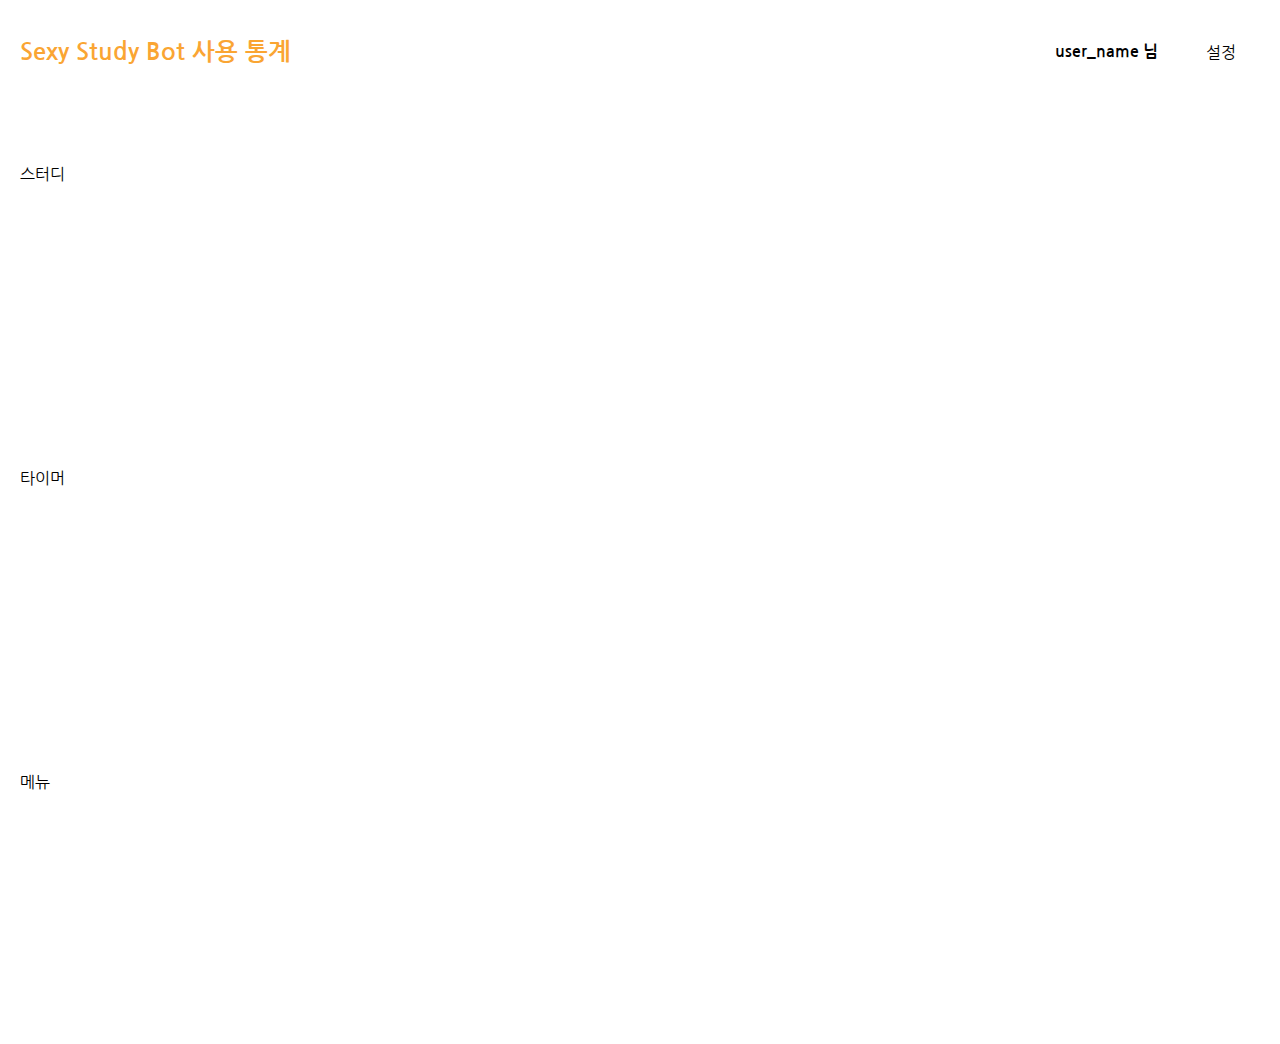
<file: web/index.html>
<!DOCTYPE html>
<html lang="ko">
<head>
  <meta charset="UTF-8">
  <meta name="viewport" content="width=device-width, initial-scale=1.0">
  <title>7일 통계 - 7 Days</title>
  <link rel="stylesheet" href="index.css"/>
</head>
<body>
  <header class="site-header">
    <section class="site-logo">
      <div>
        <h2>Sexy Study Bot 사용 통계</h2>
      </div>
    </section>
    <section class="user-info">
      <div>
        <p>user_name 님</p>
      </div>
      <div>
        <a>설정</a>
      </div>
    </section>
  </header>
  <main>
    <section class="study-sec">
      스터디
    </section>
    <section class="timer-sec">
      타이머
    </section>
    <section class="menu-sec">
      메뉴
    </section>
  </main>
</body>
</html>
</file>
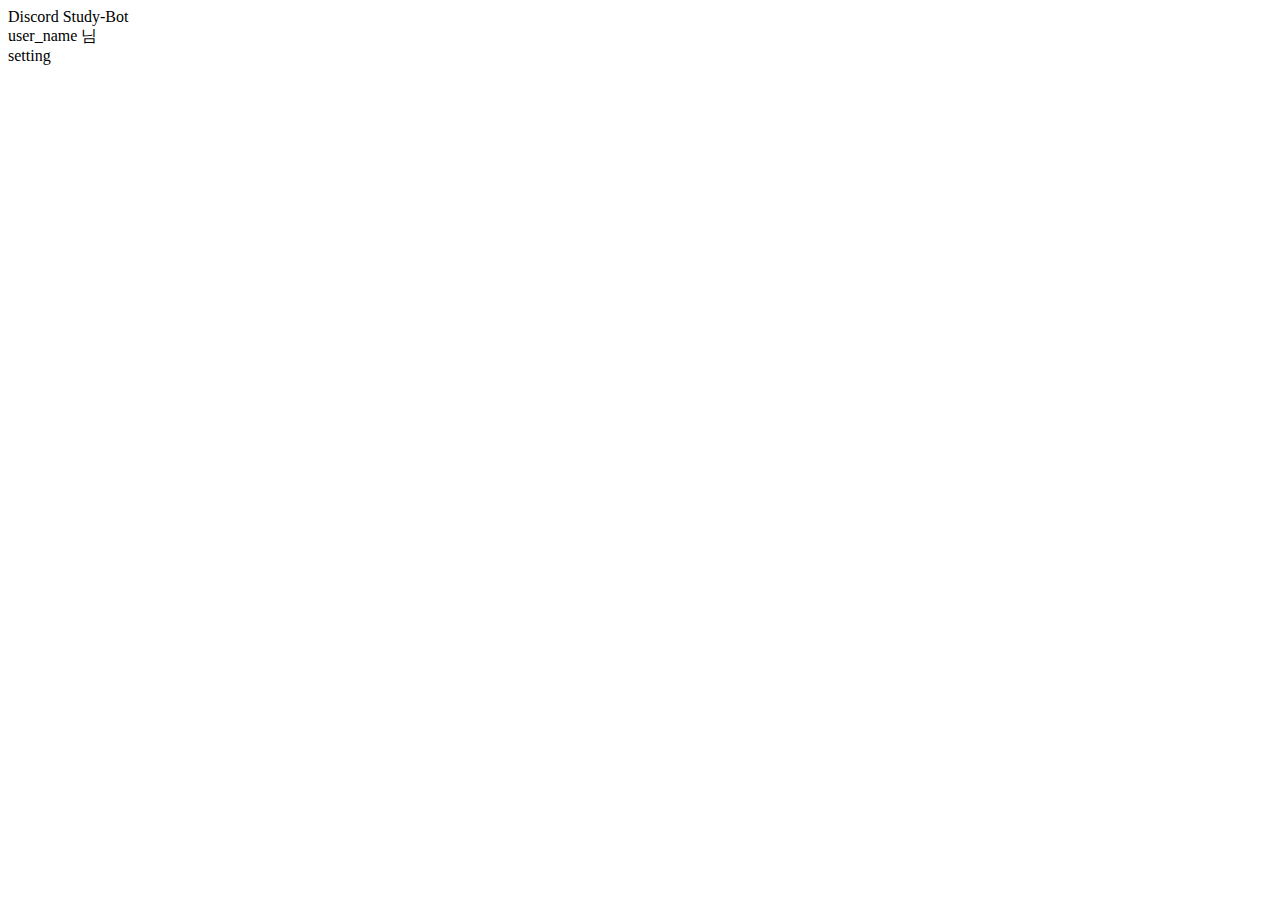
<file: web/html/header.html>
<!DOCTYPE html>
<html lang="ko">
<head>
</head>
<body>
  <header>
    <!-- logo -->
    <section>
      Discord Study-Bot
    </section>
    <!-- user & setting -->
    <section>
      <nav>
        <li class="user-name">
          user_name 님
        </li>
        <li class="setting">
          setting
        </li>
      </nav>
    </section>
  </header>
</body>
</html>
</file>
<file: web/index.css>
@import url('https://fonts.googleapis.com/css2?family=Nanum+Gothic&display=swap');

html, body {
  margin: 10px;
  font-family: "Nanum Gothic", sans-serif;
  font-weight: 400;
  font-style: normal;
  height: 100vh;
}

header {
  display: flex;
  flex-direction: row;
  align-items: center;
  justify-content: space-between;
}

.site-logo > div > h2 {
  color: #FAA533;
}

.user-info {
  display: flex;
  flex-direction: row;
  align-items: center;
}

.user-info > div {
  padding: 0rem 1.5rem;
}

.user-info > div:first-child > p {
  font-weight: bold;
}

main {
  display: flex;
  flex-direction: column;
  margin: 3rem 0rem;
}

main > section {
  width: 100%;
  height: 15rem;
  padding: 2rem 0rem;
}
</file>
